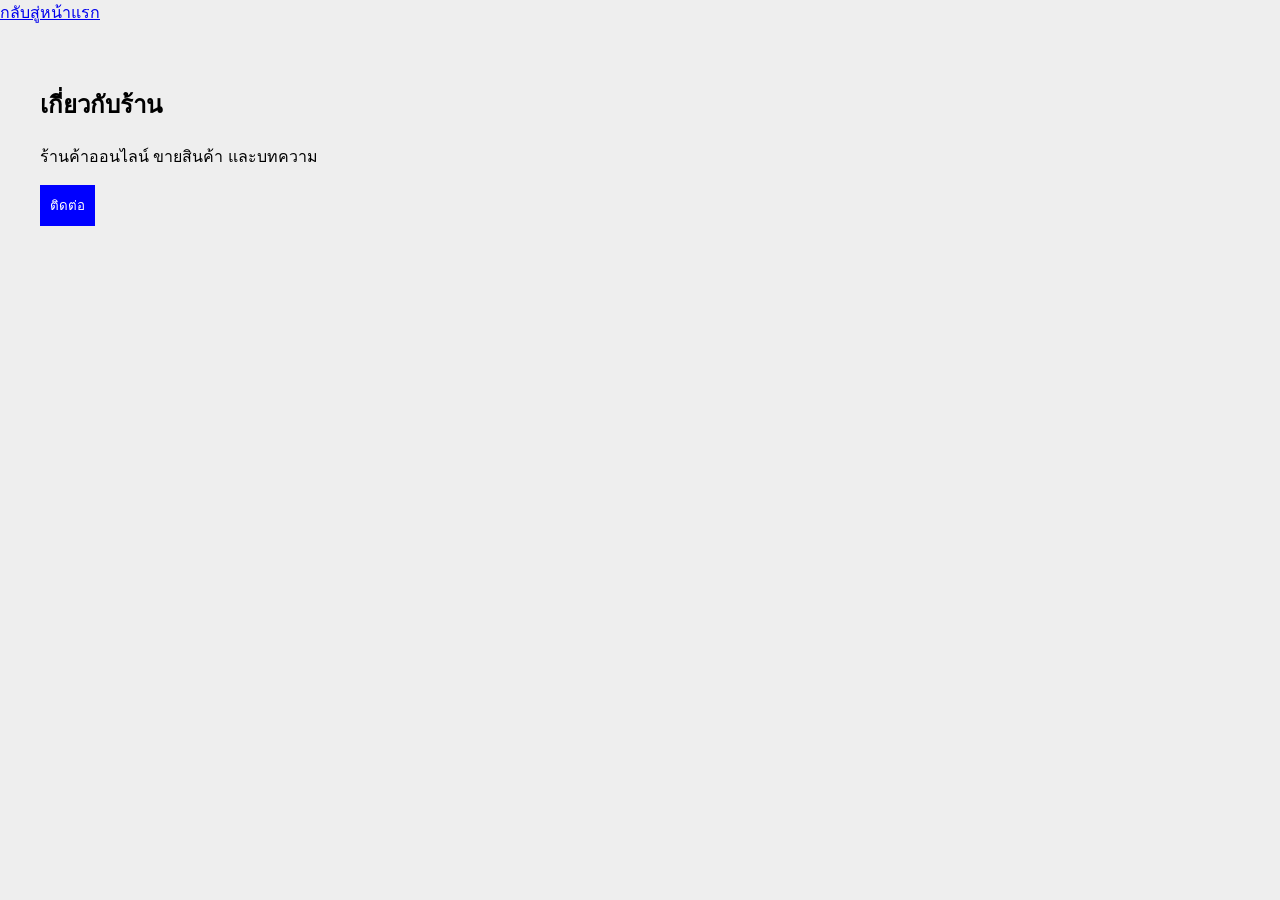
<file: about.html>
<!DOCTYPE html>

<html>

<head>

<link rel="stylesheet"
href="style.css">

</head>

<body>
    <a href="index.html">กลับสู่หน้าแรก</a>

<section class="about">

<h1>

เกี่ยวกับร้าน

</h1>

<p>

ร้านค้าออนไลน์

ขายสินค้า

และบทความ

</p>

<a href=

"https://wa.me/66800000000"

>

<button>

ติดต่อ

</button>

</a>

</section>

</body>

</html>
</file>
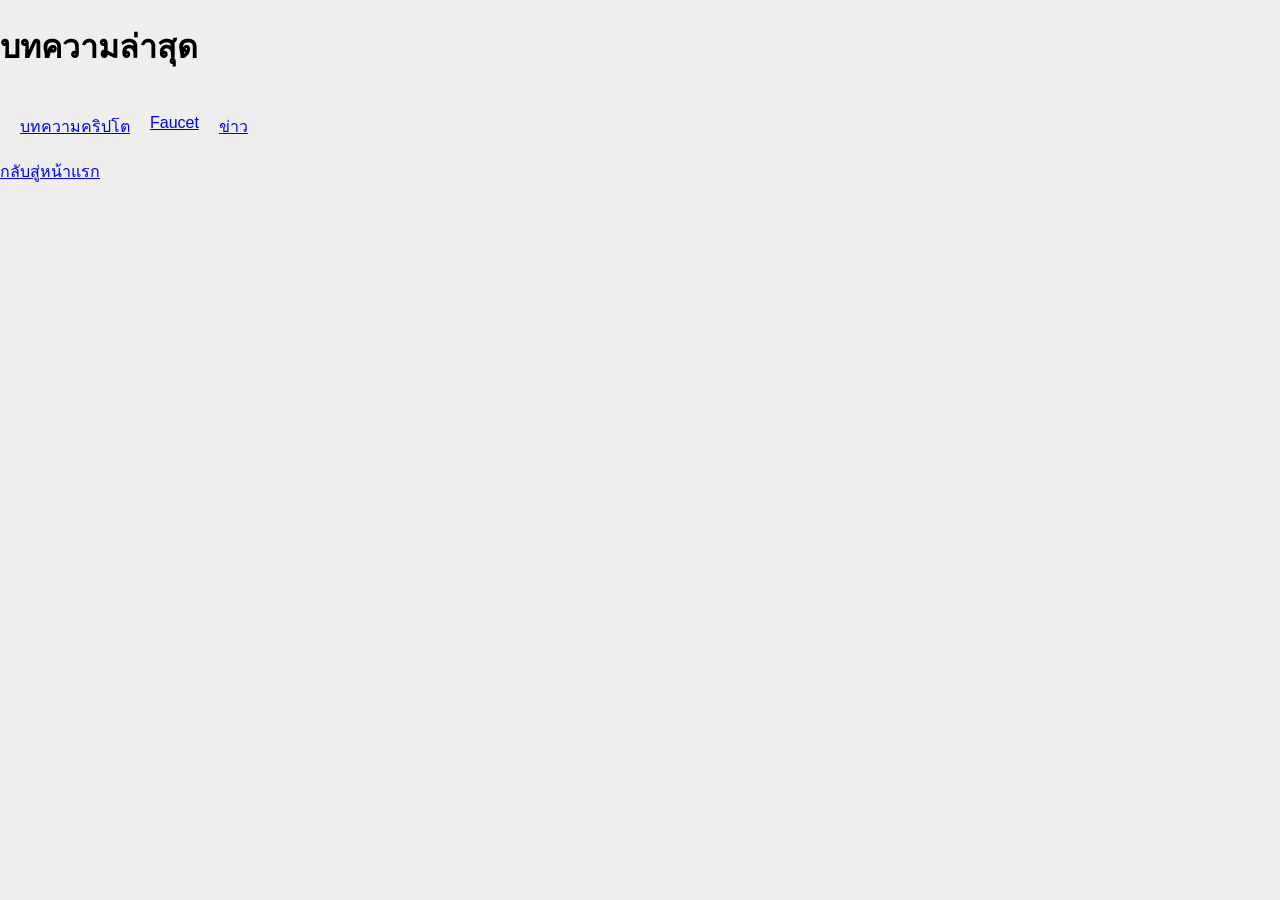
<file: article.html>
<!DOCTYPE html>

<html>

<head>

<link rel="stylesheet"
href="style.css">

</head>

<body>

<h1>

บทความล่าสุด

</h1>

<div class="blog">

<a href=
"post1.html">

บทความคริปโต

</a>

<a href=
"post2.html">

Faucet

</a>

<a href=
"post3.html">

ข่าว

</a>

</div>
<a href="index.html">กลับสู่หน้าแรก</a>

</body>

</html>
</file>
<file: style.css>
body{

margin:0;

font-family:Arial;

background:#eee;

}

header{

background:#111;

padding:20px;

display:flex;

justify-content:space-between;

color:white;

}

.menu{

display:flex;

list-style:none;

gap:20px;

}

.menu li{

position:relative;

}

.menu a{

color:white;

text-decoration:none;

}

.submenu{

display:none;

position:absolute;

background:white;

padding:10px;

list-style:none;

}

.submenu a{

color:black;

}

.menu li:hover .submenu{

display:block;

}

.hero{

display:grid;

grid-template-columns:
1fr 1fr;

padding:30px;

background:#cfe9ff;

}

.hero img{

width:100%;

}

.products{

display:grid;

grid-template-columns:
repeat(
auto-fit,
minmax(
220px,
1fr
)

);

gap:20px;

padding:20px;

}

.card{

background:white;

padding:20px;

border-radius:10px;

text-align:center;

}

.card img{

width:100%;

}

button{

padding:10px;

background:blue;

color:white;

border:none;

}

.blog{

display:flex;

gap:20px;

padding:20px;

}

.about{

padding:40px;

}

.view{

padding:20px;

text-align:center;

background:white;

}
</file>
